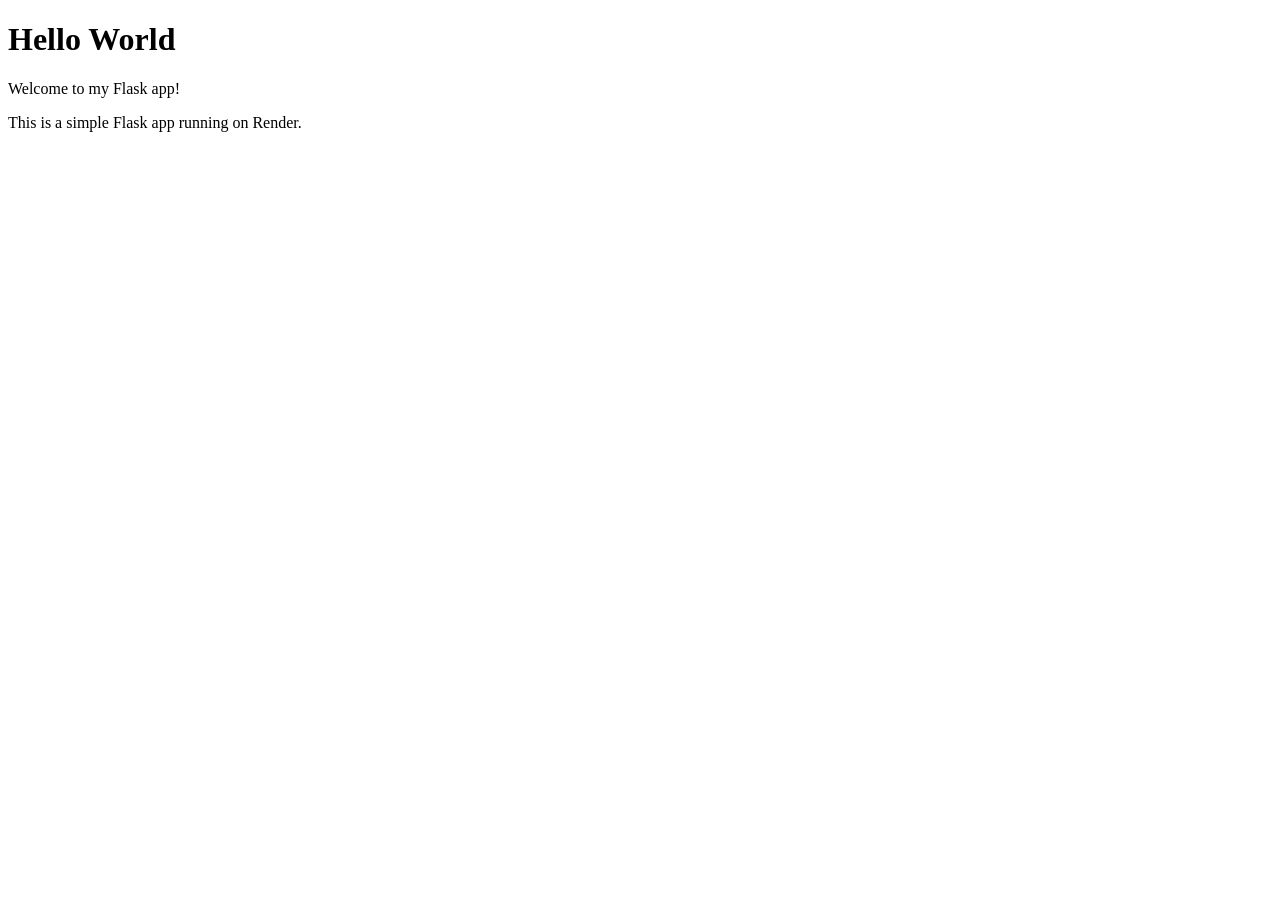
<file: pyPractice/Deployment/templates/index.html>
<!doctype html>
<html lang="en">
	<head>
		<meta charset="UTF-8" />
		<meta name="viewport" content="width=device-width, initial-scale=1.0" />
		<title>Document</title>
	</head>
	<body>
		<h1>Hello World</h1>
		<p>Welcome to my Flask app!</p>
		<p>This is a simple Flask app running on Render.</p>
	</body>
</html>
</file>
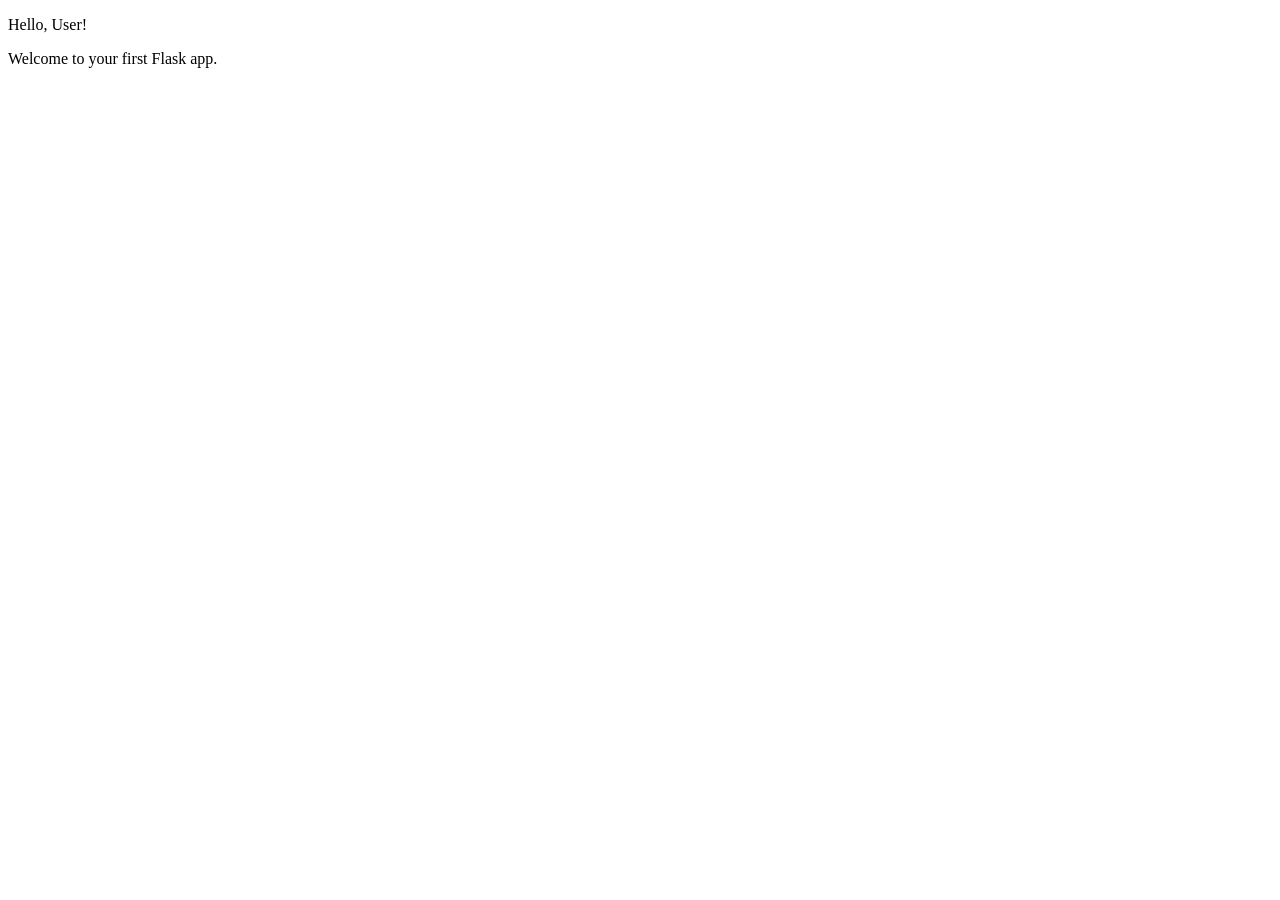
<file: pyPractice/WebDevelopment/templates/index.html>
<!doctype html>
<html lang="en">
	<head>
		<meta charset="UTF-8" />
		<meta name="viewport" content="width=device-width, initial-scale=1.0" />
		<title>Document</title>
	</head>
	<body>
		<p>Hello, User!</p>
		<p>Welcome to your first Flask app.</p>
	</body>
</html>
</file>
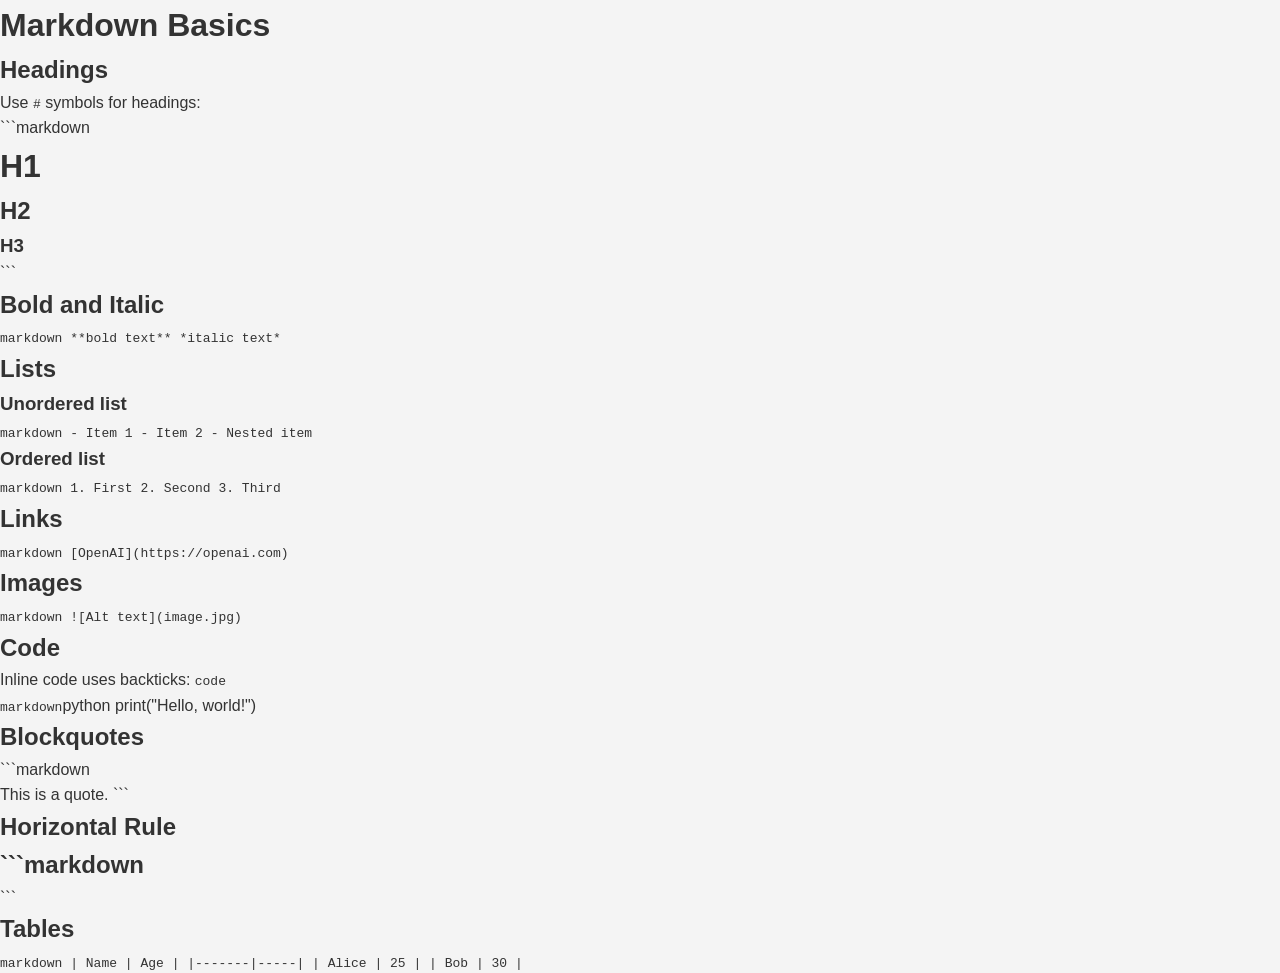
<file: md_to_html.html>
<!doctype html>
<html lang="en">
	<head>
		<meta charset="UTF-8" />
		<meta name="viewport" content="width=device-width, initial-scale=1.0" />
		<title>HTML</title>

		<style>
			* {
				margin: 0;
				padding: 0;
				box-sizing: border-box;
			}

			body {
				font-family: Arial, sans-serif;
				background-color: #f4f4f4;
				color: #333;
				line-height: 1.6;
			}

			header {
				background-color: #333;
				color: white;
				padding: 20px;
				text-align: center;
			}

			main {
				max-width: 800px;
				margin: 20px auto;
				padding: 20px;
				background-color: white;
				border-radius: 8px;
				box-shadow: 0 0 10px rgba(0, 0, 0, 0.1);
			}

			button {
				background-color: #007bff;
				color: white;
				border: none;
				padding: 10px 15px;
				border-radius: 5px;
				cursor: pointer;
			}

			button:hover {
				background-color: #0056b3;
			}

			footer {
				text-align: center;
				padding: 15px;
				margin-top: 20px;
				background-color: #333;
				color: white;
			}
		</style>
	</head>
	<body>
		<h1>Markdown Basics</h1>
		<h2>Headings</h2>
		<p>Use <code>#</code> symbols for headings:</p>
		<p>```markdown</p>
		<h1>H1</h1>
		<h2>H2</h2>
		<h3>H3</h3>
		<p>```</p>
		<h2>Bold and Italic</h2>
		<p><code>markdown **bold text** *italic text*</code></p>
		<h2>Lists</h2>
		<h3>Unordered list</h3>
		<p><code>markdown - Item 1 - Item 2 - Nested item</code></p>
		<h3>Ordered list</h3>
		<p><code>markdown 1. First 2. Second 3. Third</code></p>
		<h2>Links</h2>
		<p><code>markdown [OpenAI](https://openai.com)</code></p>
		<h2>Images</h2>
		<p><code>markdown ![Alt text](image.jpg)</code></p>
		<h2>Code</h2>
		<p>Inline code uses backticks: <code>code</code></p>
		<p><code>markdown</code>python print("Hello, world!") <code></code></p>
		<h2>Blockquotes</h2>
		<p>```markdown</p>
		<blockquote>
			<p>This is a quote. ```</p>
		</blockquote>
		<h2>Horizontal Rule</h2>
		<h2>```markdown</h2>
		<p>```</p>
		<h2>Tables</h2>
		<p>
			<code
				>markdown | Name | Age | |-------|-----| | Alice | 25 | | Bob |
				30 |</code
			>
		</p>
	</body>
</html>
</file>
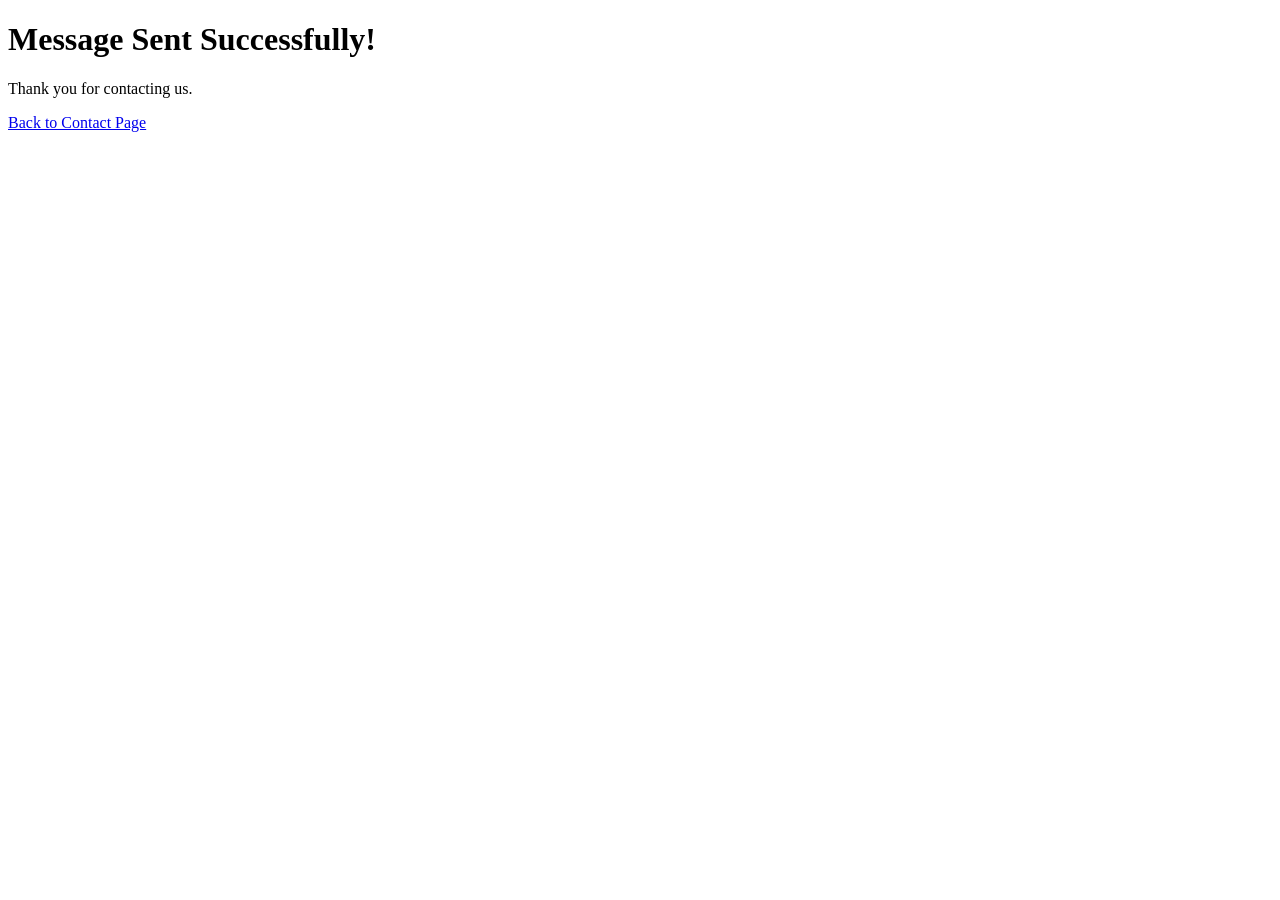
<file: pyPractice/WebDevelopment/templates/from_success.html>
<!doctype html>
<html lang="en">
	<head>
		<meta charset="UTF-8" />
		<meta name="viewport" content="width=device-width, initial-scale=1.0" />
		<title>Success</title>
	</head>
	<body>
		<h1>Message Sent Successfully!</h1>
		<p>Thank you for contacting us.</p>
		<a href="/">Back to Contact Page</a>
	</body>
</html>
</file>
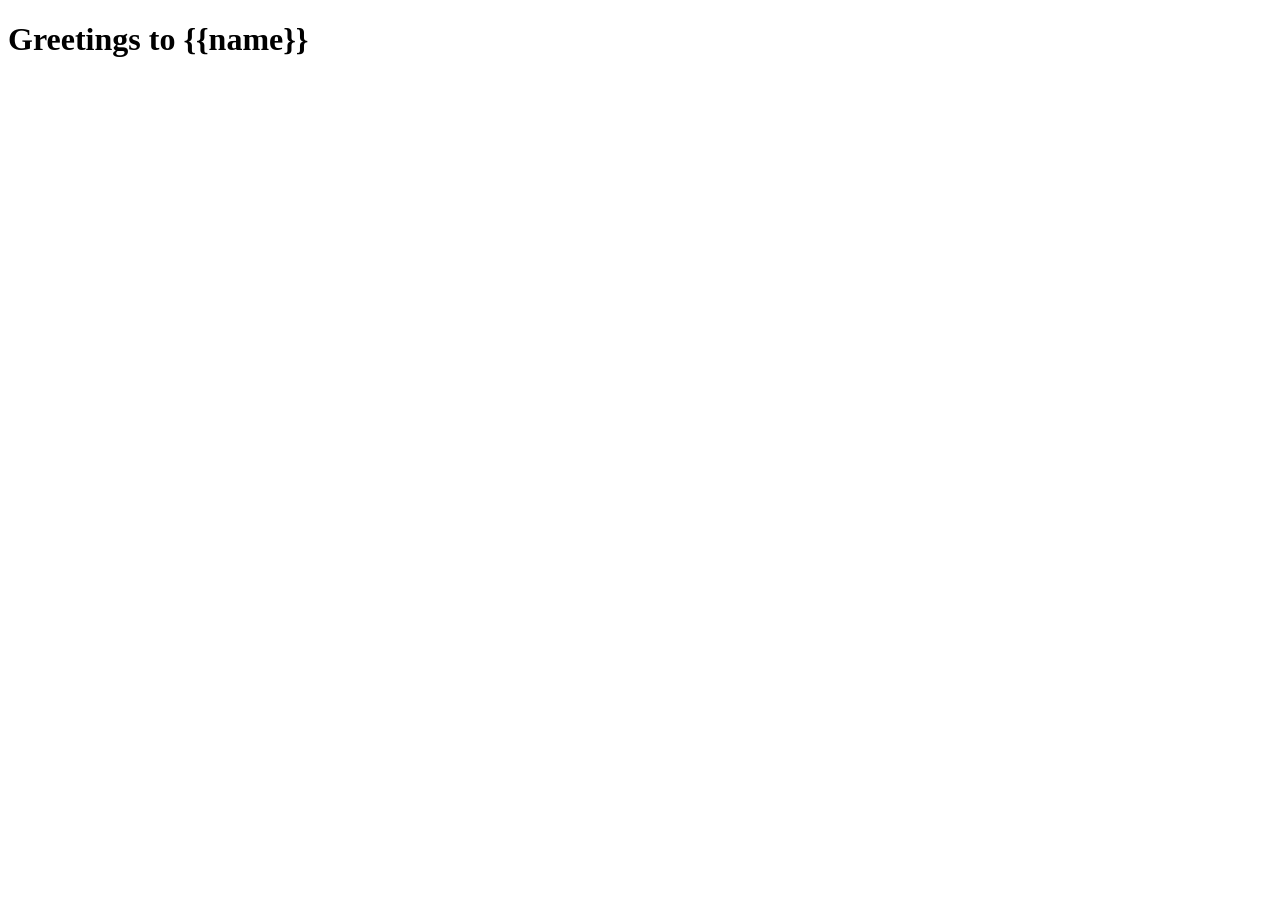
<file: pyPractice/WebDevelopment/templates/greet.html>
<!doctype html>
<html lang="en">
	<head>
		<meta charset="UTF-8" />
		<meta name="viewport" content="width=device-width, initial-scale=1.0" />
		<title>Greetings</title>
	</head>
	<body>
		<h1>Greetings to {{name}}</h1>
	</body>
</html>
</file>
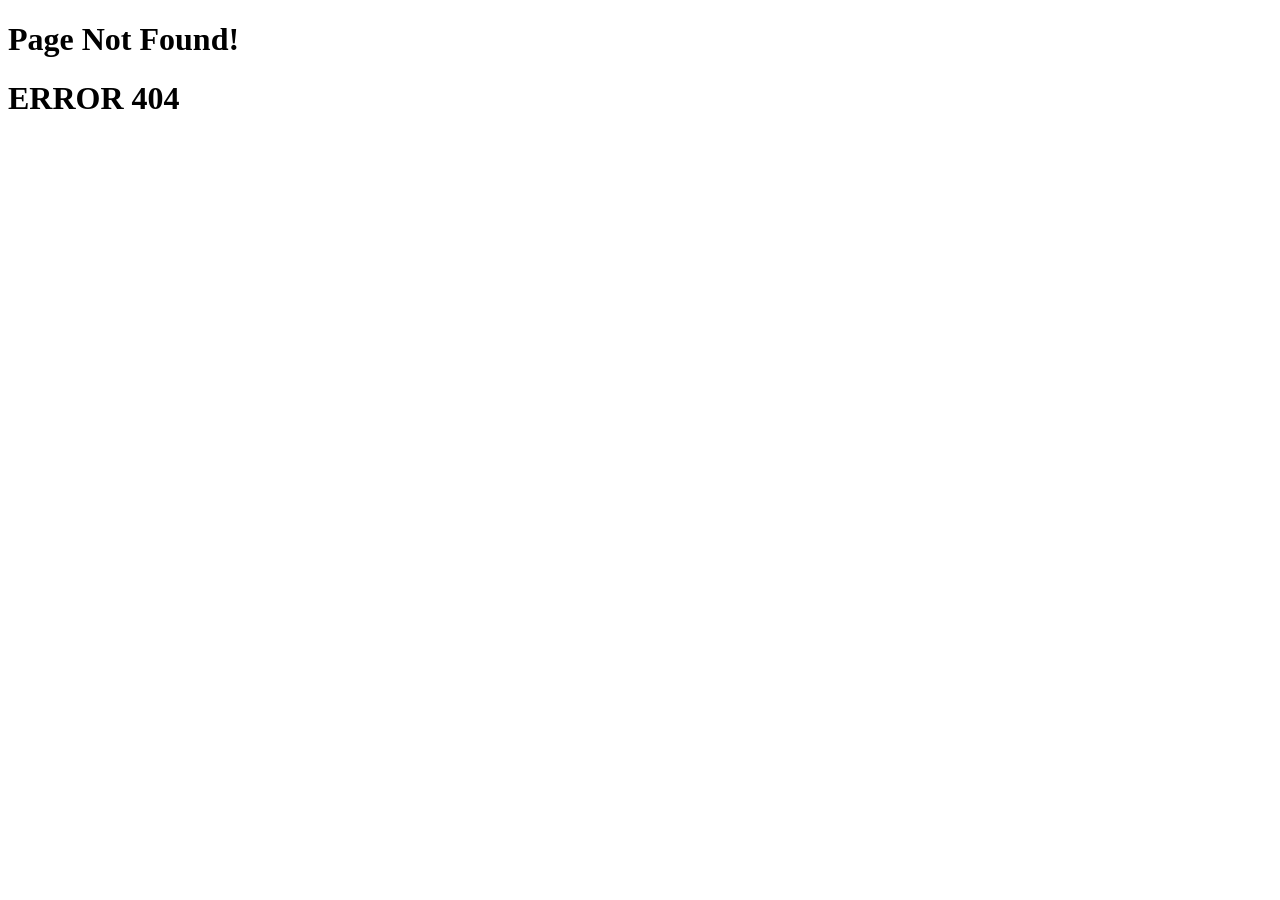
<file: pyPractice/WebDevelopment/templates/pagenotfound404.html>
<!doctype html>
<html lang="en">
	<head>
		<meta charset="UTF-8" />
		<meta name="viewport" content="width=device-width, initial-scale=1.0" />
		<title>Document</title>
	</head>
	<body>
		<h1>Page Not Found!</h1>
		<h1>ERROR 404</h1>
	</body>
</html>
</file>
